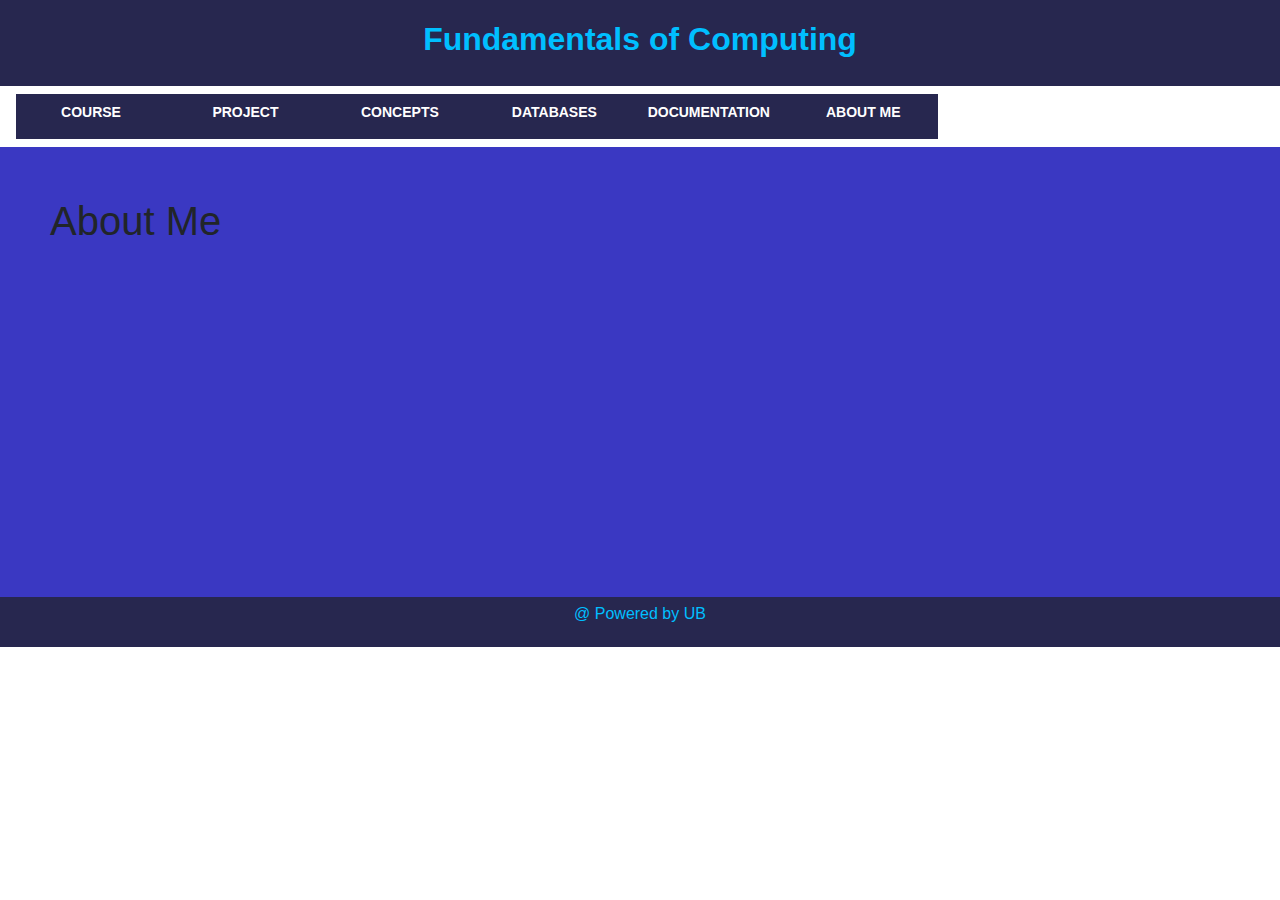
<file: aboutme.html>
<!DOCTYPE html>
<html>
<head>
<title>FoC</title>
<link rel="stylesheet" type="text/css" href="style.css">
<link rel="stylesheet" href="https://maxcdn.bootstrapcdn.com/bootstrap/4.0.0/css/bootstrap.min.css" integrity="sha384-Gn5384xqQ1aoWXA+058RXPxPg6fy4IWvTNh0E263XmFcJlSAwiGgFAW/dAiS6JXm" crossorigin="anonymous">
<meta charset="utf-8">
<meta name="viewport" content="width=device-width, initial-scale=1">

</head>
<body>

<header>
  <h2><b>Fundamentals of Computing</b></h2>
</header>

<section>
 <div class ="navbar">
		<ul>
    <ul>
      <li><h5><a href="index.html">Course</a></h5></li>
      <li><h5><a href="project.html">Project</a></h5></li>
	  <li><h5><a href="concepts.html">Concepts</a></h5></li>
	  <li><h5><a href="database.html">Databases</a></h5></li>
	  <li><h5><a href="documentation.html">Documentation</a></h5></li>
      <li><h5><a href="aboutme.html">About me</a></h5></li>
    </ul>
       </div>
  
  <article>
    <h1>About Me</h1>
   
    </article>
</section>

<footer>
  <p>@ Powered by UB</p>
</footer>

</body>
</html>
</file>
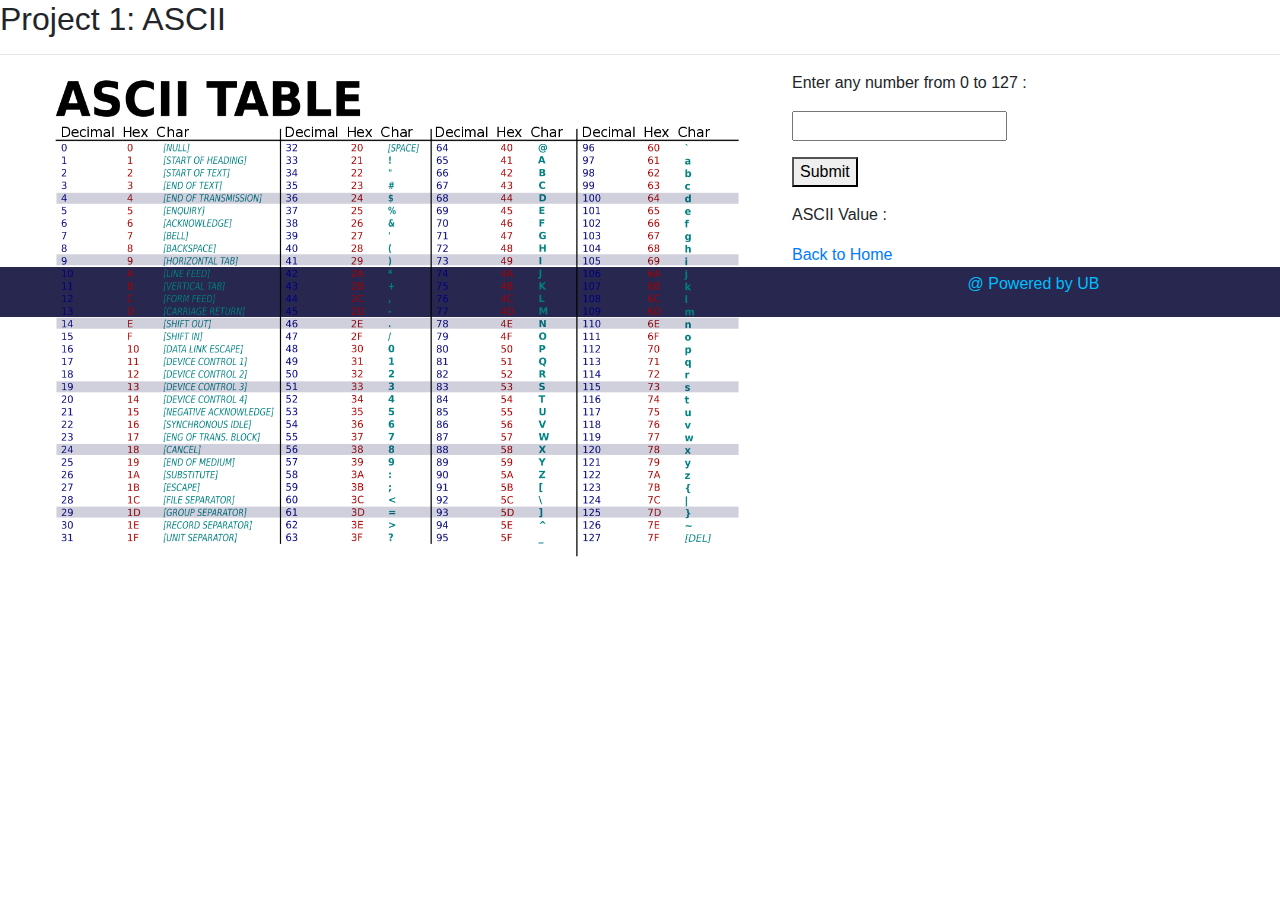
<file: ascii.html>
<!DOCTYPE html>
<html>
<head>
<title>FoC</title>
<link rel="stylesheet" type="text/css" href="style.css">
<link rel="stylesheet" href="https://maxcdn.bootstrapcdn.com/bootstrap/4.0.0/css/bootstrap.min.css" integrity="sha384-Gn5384xqQ1aoWXA+058RXPxPg6fy4IWvTNh0E263XmFcJlSAwiGgFAW/dAiS6JXm" crossorigin="anonymous">
<meta charset="utf-8">
<meta name="viewport" content="width=device-width, initial-scale=1">
<style>
img {
  float: left;
 padding-right: 40px; 
 padding-left: 40px;
 padding-bottom: 40px;
 
}
</style>
</head>
<body>

<section>
<h2>Project 1: ASCII</h2>
<hr>	


<p><img src="ascii.png" style="width:792px;height:528px;"></p>
        
			

<p></p>
<p></p>         


<p>Enter any number from 0 to 127 :</p>
<input id="inputdec" >
<p></p>
<button onclick="decToASCII()">Submit</button>
<p></p>
<p>ASCII Value : </p>
<p id="demo"></p>

<script>
function decToASCII() {
  x = document.getElementById("inputdec").value;
  var res = String.fromCharCode(x);
  document.getElementById("demo").innerHTML = res;
  console.log(res);
}
</script>



</section>


<a href="index.html">Back to Home</a></h3>

<footer>
  <p>@ Powered by UB</p>
</footer>

</body>
</html>
</file>
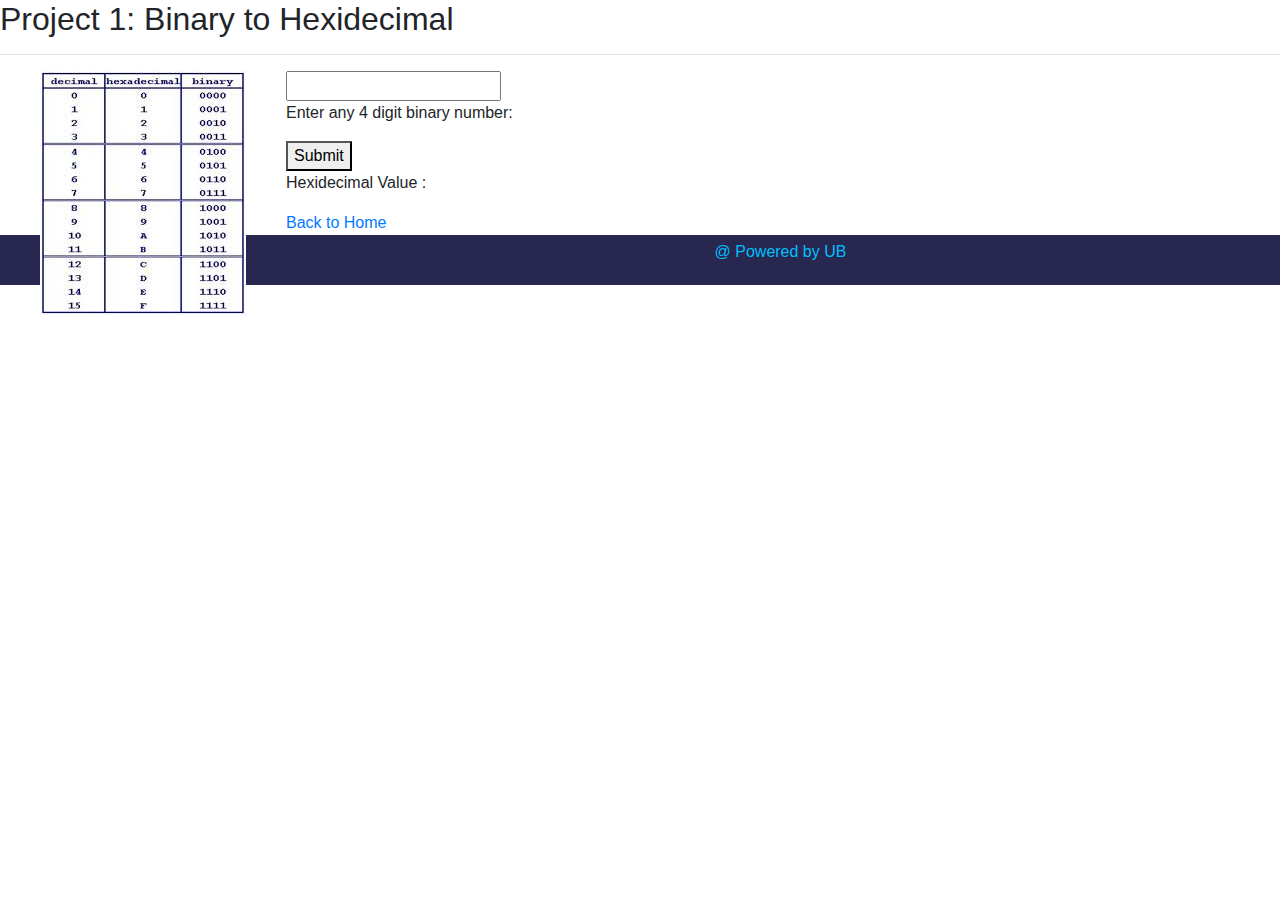
<file: binarytohex.html>
<!DOCTYPE html>
<html>
<head>
<title>FoC</title>
<link rel="stylesheet" type="text/css" href="style.css">
<link rel="stylesheet" href="https://maxcdn.bootstrapcdn.com/bootstrap/4.0.0/css/bootstrap.min.css" integrity="sha384-Gn5384xqQ1aoWXA+058RXPxPg6fy4IWvTNh0E263XmFcJlSAwiGgFAW/dAiS6JXm" crossorigin="anonymous">
<meta charset="utf-8">
<meta name="viewport" content="width=device-width, initial-scale=1">
<style>
img {
  float: left;
 padding-right: 40px; 
 padding-left: 40px;
 padding-bottom: 40px;
 
}
</style>
</head>
<body>

<section>
<h2>Project 1: Binary to Hexidecimal</h2>
<hr>	


<p><img src="bintohex.jpg"></p>
        
			
         
<input type="number" id="inputBin" value="">

<p>Enter any 4 digit binary number:</p>

<button onclick="binToHex()">Submit</button>

<p>Hexidecimal Value : </p>
<p id="demo"></p>

<script>
function binToHex() {
  var x = document.getElementById("inputBin").value;
  var hexOut = parseInt(x , 2).toString(16).toUpperCase();
  document.getElementById("demo").innerHTML = hexOut;
  }
</script>



</section>


<a href="index.html">Back to Home</a></h3>

<footer>
  <p>@ Powered by UB</p>
</footer>

</body>
</html>
</file>
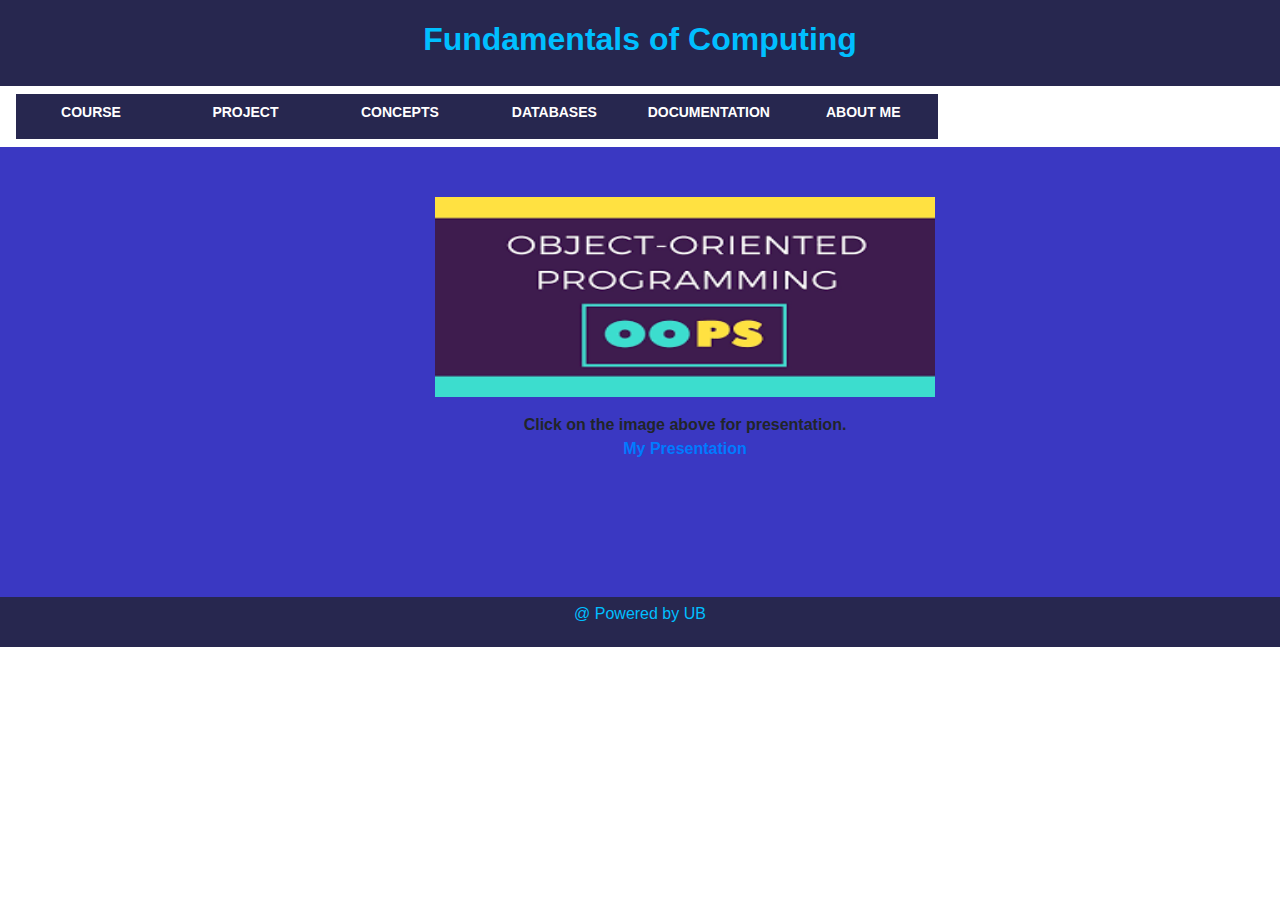
<file: concepts.html>
<!DOCTYPE html>
<html>
<head>
<title>FoC</title>
<link rel="stylesheet" type="text/css" href="style.css">
<link rel="stylesheet" href="https://maxcdn.bootstrapcdn.com/bootstrap/4.0.0/css/bootstrap.min.css" integrity="sha384-Gn5384xqQ1aoWXA+058RXPxPg6fy4IWvTNh0E263XmFcJlSAwiGgFAW/dAiS6JXm" crossorigin="anonymous">
<meta charset="utf-8">
<meta name="viewport" content="width=device-width, initial-scale=1">

</head>
<body>

<header>
  <h2><b>Fundamentals of Computing</b></h2>
</header>

<section>
  <div class ="navbar">
		<ul>
    <ul>
      <li><h5><a href="index.html">Course</a></h5></li>
      <li><h5><a href="project.html">Project</a></h5></li>
	  <li><h5><a href="concepts.html">Concepts</a></h5></li>
	  <li><h5><a href="database.html">Databases</a></h5></li>
	  <li><h5><a href="documentation.html">Documentation</a></h5></li>
      <li><h5><a href="aboutme.html">About me</a></h5></li>
    </ul>
       </div>
  
  <article>
  <center> <a href="https://drive.google.com/file/d/1vziSBXbunpZtPoixppDfRvRKnB9VdYDP/view?usp=sharing"><img src="presentation.png" alt="Concepts" width="500" height="200" ></a>
   <p></p>
    <b>Click on the image above for presentation.</b></center>
	
	<center> <b><a href= "https://docs.google.com/presentation/d/15DNlTzRc5vBjj3H2UNEvr1EVZo1cMa1w4haihf1fnF0/edit?usp=sharing ">My Presentation</a></b>
    </article>
</section>

<footer>
  <p>@ Powered by UB</p>
</footer>

</body>
</html>
</file>
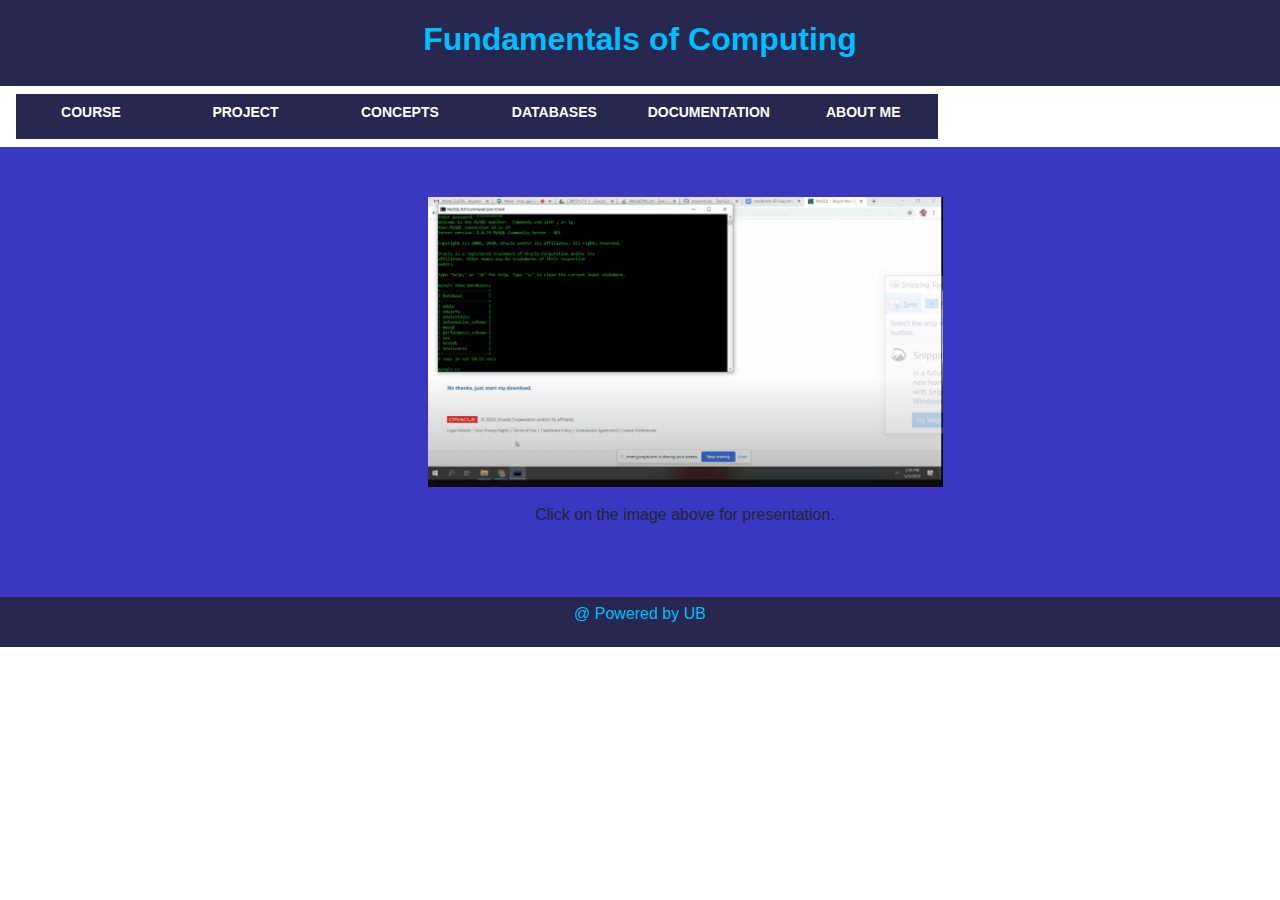
<file: database.html>
<!DOCTYPE html>
<html>
<head>
<title>FoC</title>
<link rel="stylesheet" type="text/css" href="style.css">
<link rel="stylesheet" href="https://maxcdn.bootstrapcdn.com/bootstrap/4.0.0/css/bootstrap.min.css" integrity="sha384-Gn5384xqQ1aoWXA+058RXPxPg6fy4IWvTNh0E263XmFcJlSAwiGgFAW/dAiS6JXm" crossorigin="anonymous">
<meta charset="utf-8">
<meta name="viewport" content="width=device-width, initial-scale=1">

</head>
<body>

<header>
  <h2><b>Fundamentals of Computing</b></h2>
</header>

<section>
 <div class ="navbar">
		<ul>
    <ul>
      <li><h5><a href="index.html">Course</a></h5></li>
      <li><h5><a href="project.html">Project</a></h5></li>
	  <li><h5><a href="concepts.html">Concepts</a></h5></li>
	  <li><h5><a href="database.html">Databases</a></h5></li>
	  <li><h5><a href="documentation.html">Documentation</a></h5></li>
      <li><h5><a href="aboutme.html">About me</a></h5></li>
    </ul>
       </div>
  
  <article>
   <center><a href="https://drive.google.com/file/d/1V8nVYRKoj8FLtL_b1U0_h_6FAZSGGf7e/view?usp=sharing"><img src="database.PNG" alt="database" width="515" height="290" ></a>
   <p></p>

    <p>Click on the image above for presentation.</p></center>
    </article>
</section>

<footer>
  <p>@ Powered by UB</p>
</footer>

</body>
</html>
</file>
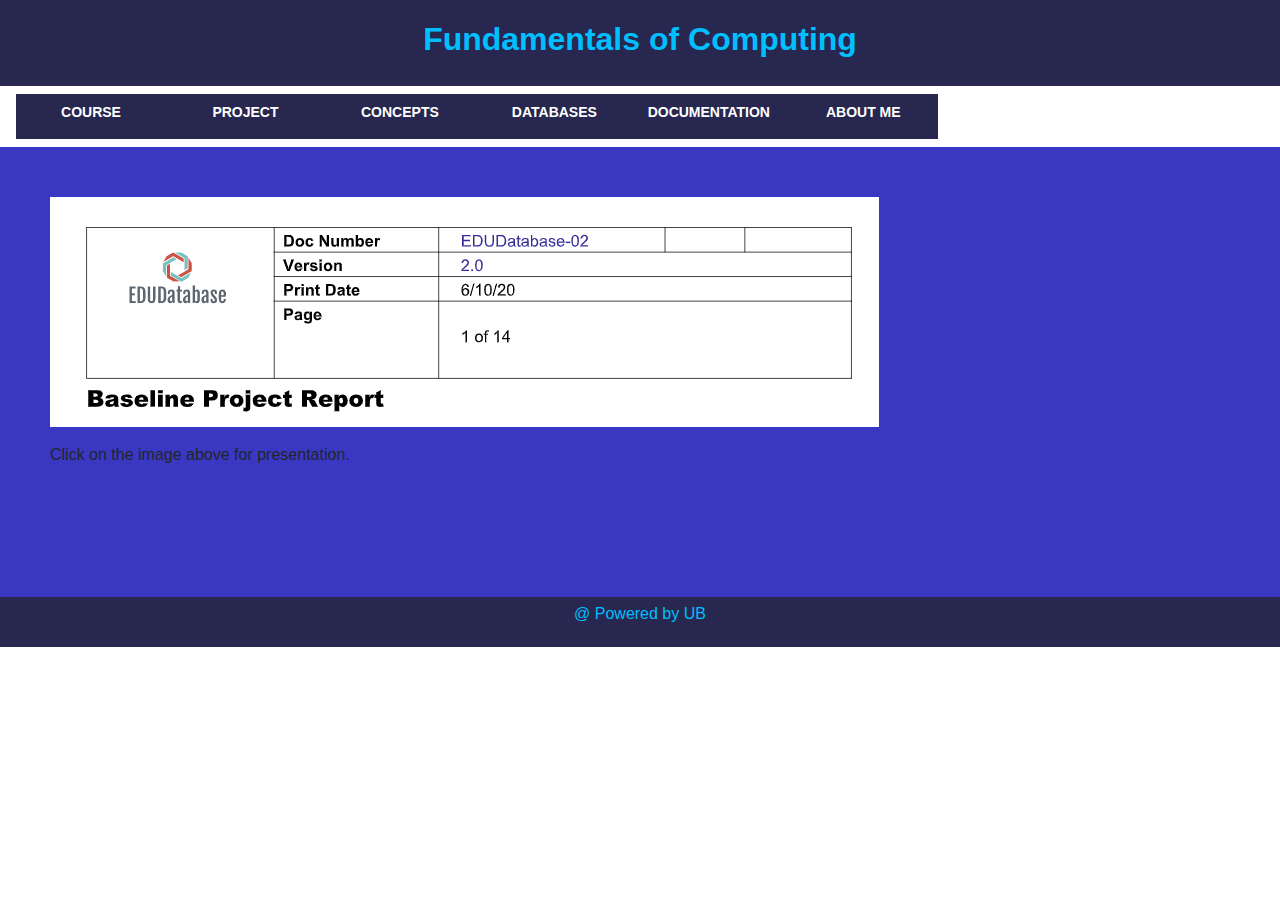
<file: documentation.html>
<!DOCTYPE html>
<html>
<head>
<title>FoC</title>
<link rel="stylesheet" type="text/css" href="style.css">
<link rel="stylesheet" href="https://maxcdn.bootstrapcdn.com/bootstrap/4.0.0/css/bootstrap.min.css" integrity="sha384-Gn5384xqQ1aoWXA+058RXPxPg6fy4IWvTNh0E263XmFcJlSAwiGgFAW/dAiS6JXm" crossorigin="anonymous">
<meta charset="utf-8">
<meta name="viewport" content="width=device-width, initial-scale=1">

</head>
<body>

<header>
  <h2><b>Fundamentals of Computing</b></h2>
</header>

<section>
  <div class ="navbar">
		<ul>
    <ul>
      <li><h5><a href="index.html">Course</a></h5></li>
      <li><h5><a href="project.html">Project</a></h5></li>
	  <li><h5><a href="concepts.html">Concepts</a></h5></li>
	  <li><h5><a href="database.html">Databases</a></h5></li>
	  <li><h5><a href="documentation.html">Documentation</a></h5></li>
      <li><h5><a href="aboutme.html">About me</a></h5></li>
    </ul>
       </div>
  
  <article>
   <a href="https://docs.google.com/document/d/1_1QEZhym07MGMw91nX-i6jXXJaM_U4Hq/edit?usp=drivesdk&ouid=117676593609645804589&rtpof=true&sd=true"><img src="documentation.png" alt="documentation" ></a>
   <p></p>

    <p>Click on the image above for presentation.</p>
    </article>
</section>

<footer>
  <p>@ Powered by UB</p>
</footer>

</body>
</html>
</file>
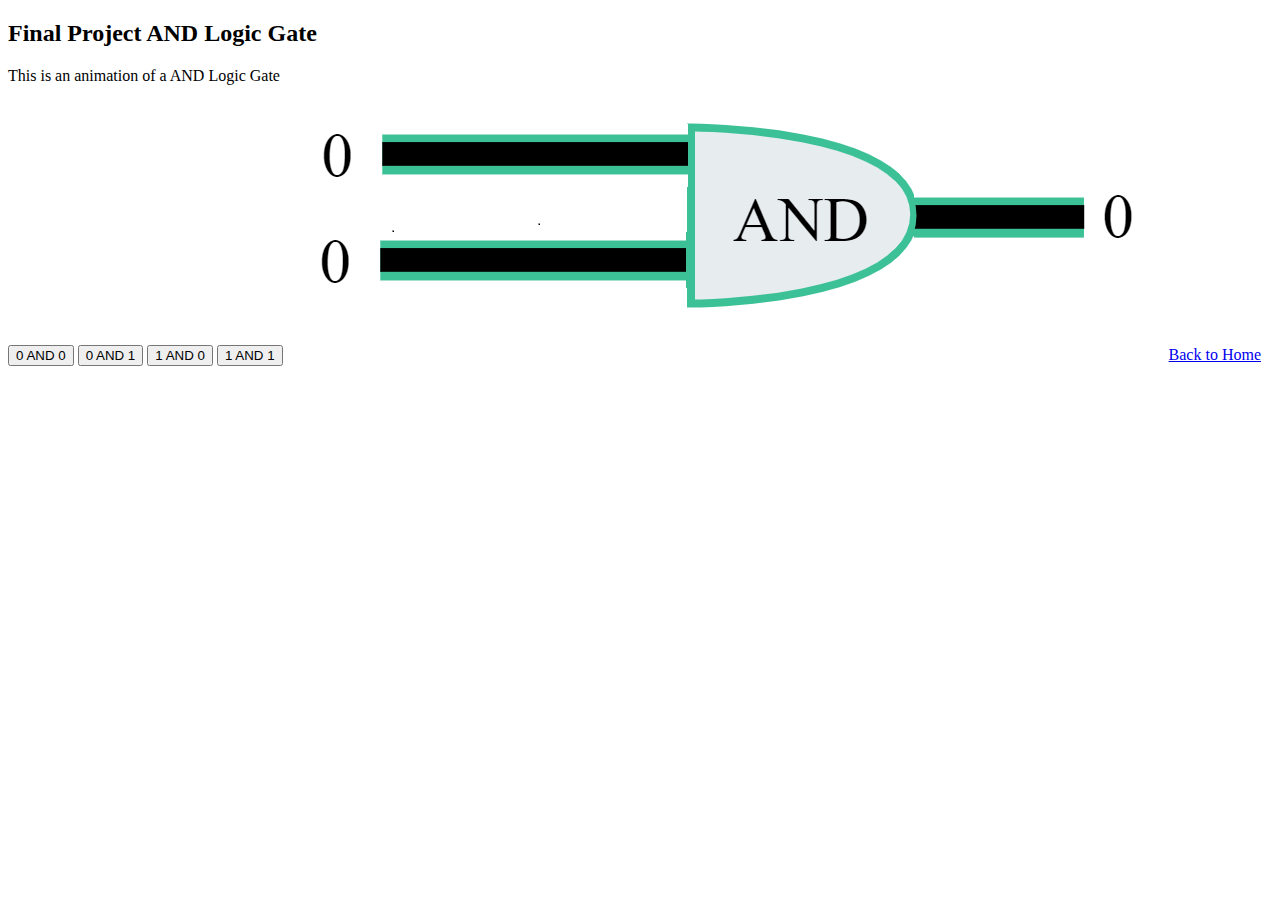
<file: easyand.html>
<!DOCTYPE html>
<html>
<body>

<h2> Final Project AND Logic Gate</h2>

<p>This is an animation of a AND Logic Gate</p>


<button onclick="document.getElementById('myImage').src='and2off.PNG'">0 AND 0</button>
<button onclick="document.getElementById('myImage').src='andoffon.PNG'">0 AND 1</button>
<button onclick="document.getElementById('myImage').src='andonoff.PNG'">1 AND 0</button>
<button onclick="document.getElementById('myImage').src='and2on.png'">1 AND 1</button>

<img id="myImage" src="and2off.PNG">
<a href="index.html">Back to Home</a></h3>


</body>
</html>
</file>
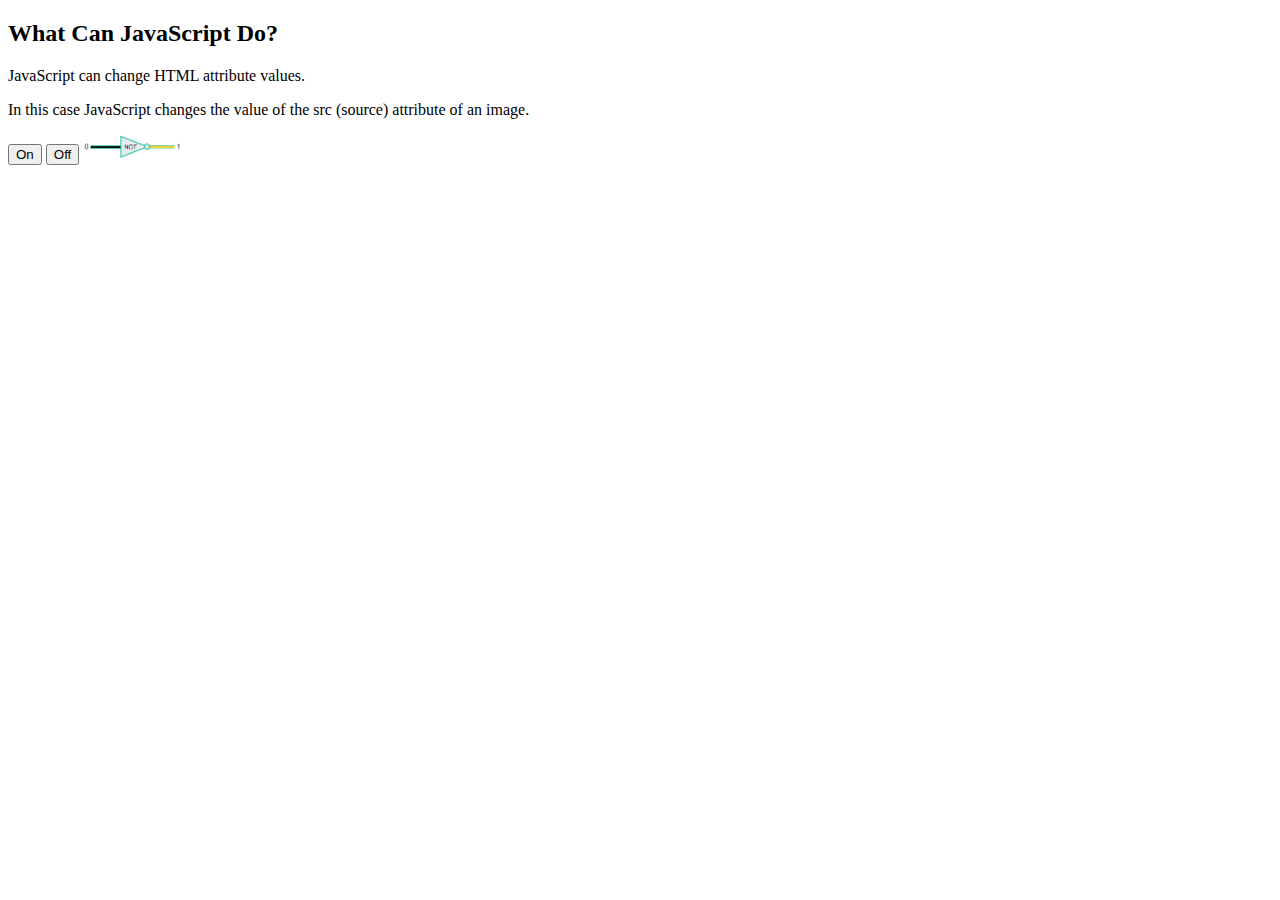
<file: gatesnot.html>
<!DOCTYPE html>
<html>
<body>

<h2>What Can JavaScript Do?</h2>

<p>JavaScript can change HTML attribute values.</p>

<p>In this case JavaScript changes the value of the src (source) attribute of an image.</p>

<button onclick="document.getElementById('myImage').src='noton2.png'">On</button>



<button onclick="document.getElementById('myImage').src='notoff2.png'">Off</button>
<img id="myImage" src="notoff2.png" style="width:100px">
</body>
</html>
</file>
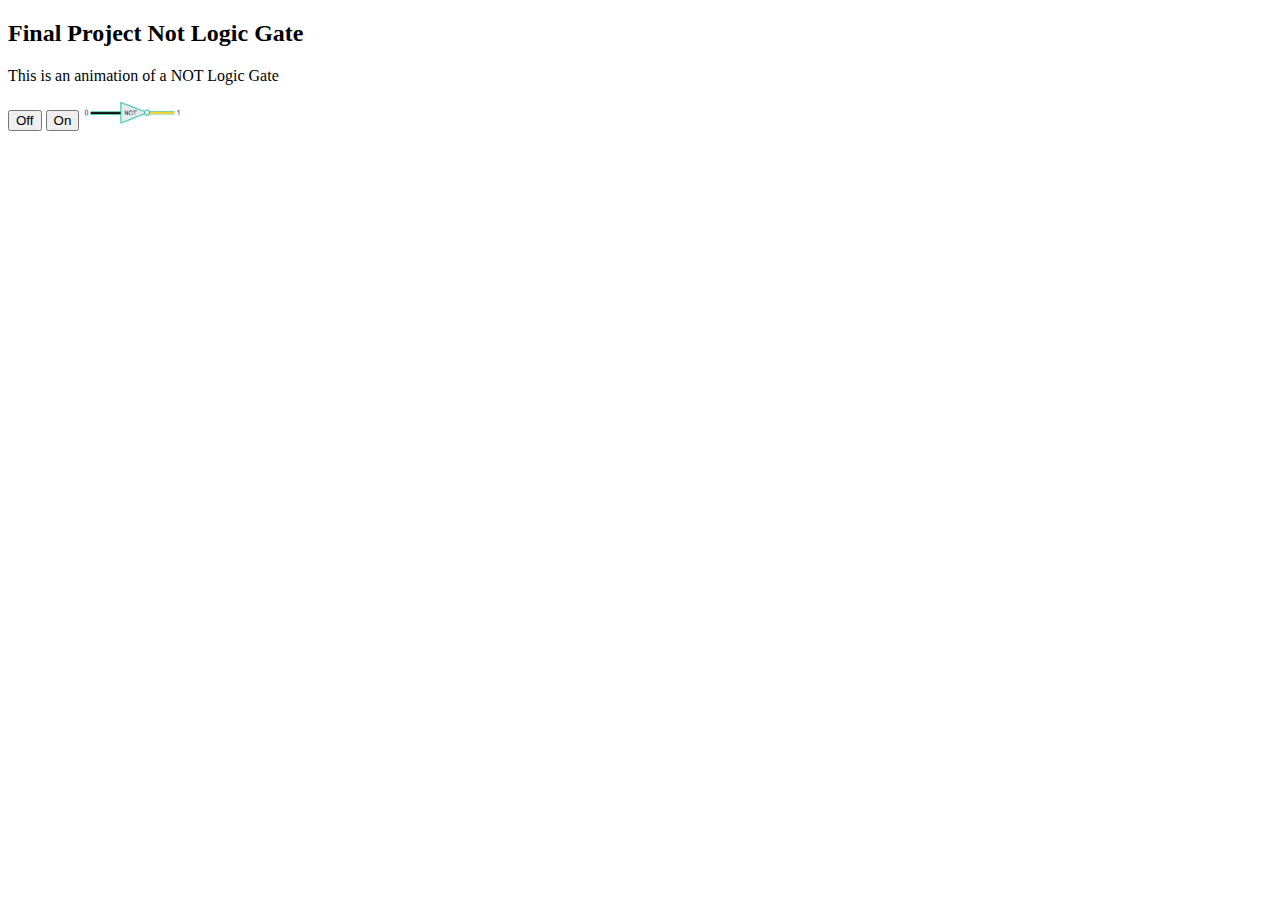
<file: not.html>
<!DOCTYPE html>
<html>
<body>

<h2> Final Project Not Logic Gate</h2>

<p>This is an animation of a NOT Logic Gate</p>


<button onclick="document.getElementById('myImage').src='off.png'">Off</button>

<button onclick="document.getElementById('myImage').src='on.png'">On</button>

<img id="myImage" src="off.png" style="width:100px">


</body>
</html>
</file>
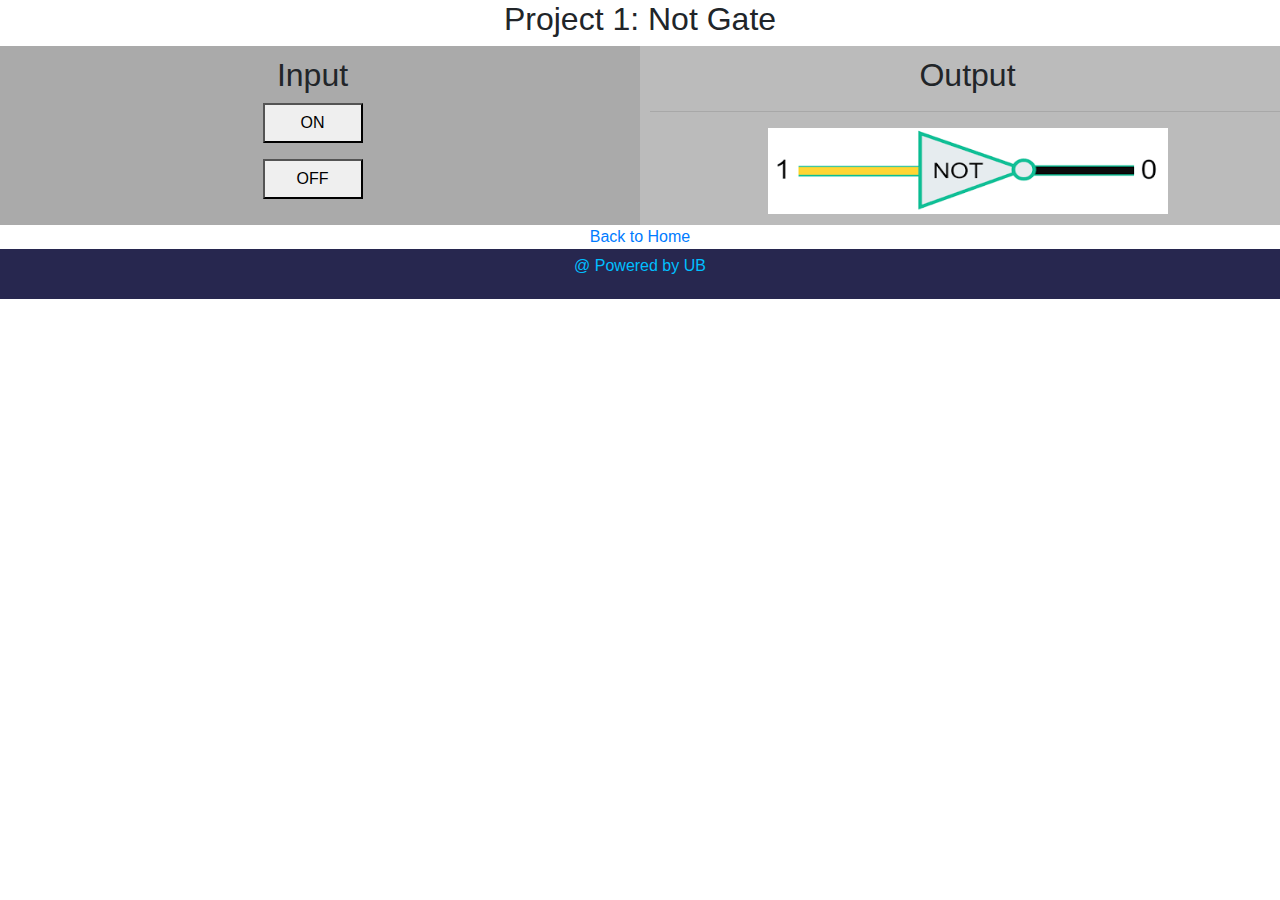
<file: notgate.html>
<!DOCTYPE html>
<html>
<head>
<title>FoC</title>
<link rel="stylesheet" type="text/css" href="style.css">
<link rel="stylesheet" href="https://maxcdn.bootstrapcdn.com/bootstrap/4.0.0/css/bootstrap.min.css" integrity="sha384-Gn5384xqQ1aoWXA+058RXPxPg6fy4IWvTNh0E263XmFcJlSAwiGgFAW/dAiS6JXm" crossorigin="anonymous">
<meta charset="utf-8">
<meta name="viewport" content="width=device-width, initial-scale=1">

</head>
<body>
<center>
<section>
<h2>Project 1: Not Gate</h2>

<div class="row">
  <div class="column" style="background-color:#aaa;">
    <h2>Input</h2>
    <p><button style="width: 100px; height: 40px;" onclick="document.getElementById('belizeImage').src='noton2.png'">ON</button></p>
    <p><button style="width: 100px; height: 40px;" onclick="document.getElementById('belizeImage').src='notoff2.png'">OFF</button></p>
  </div>
  <div class="column" style="background-color:#bbb;">
    <h2>Output</h2>
	<hr>
	<img id="belizeImage" src="noton2.png" alt="noton" width="400" height="86" align="center">
  </div>
</div>
<a href="index.html">Back to Home</a></h3>
</section>
</center>



<footer>
  <p>@ Powered by UB</p>
</footer>

</body>
</html>
</file>
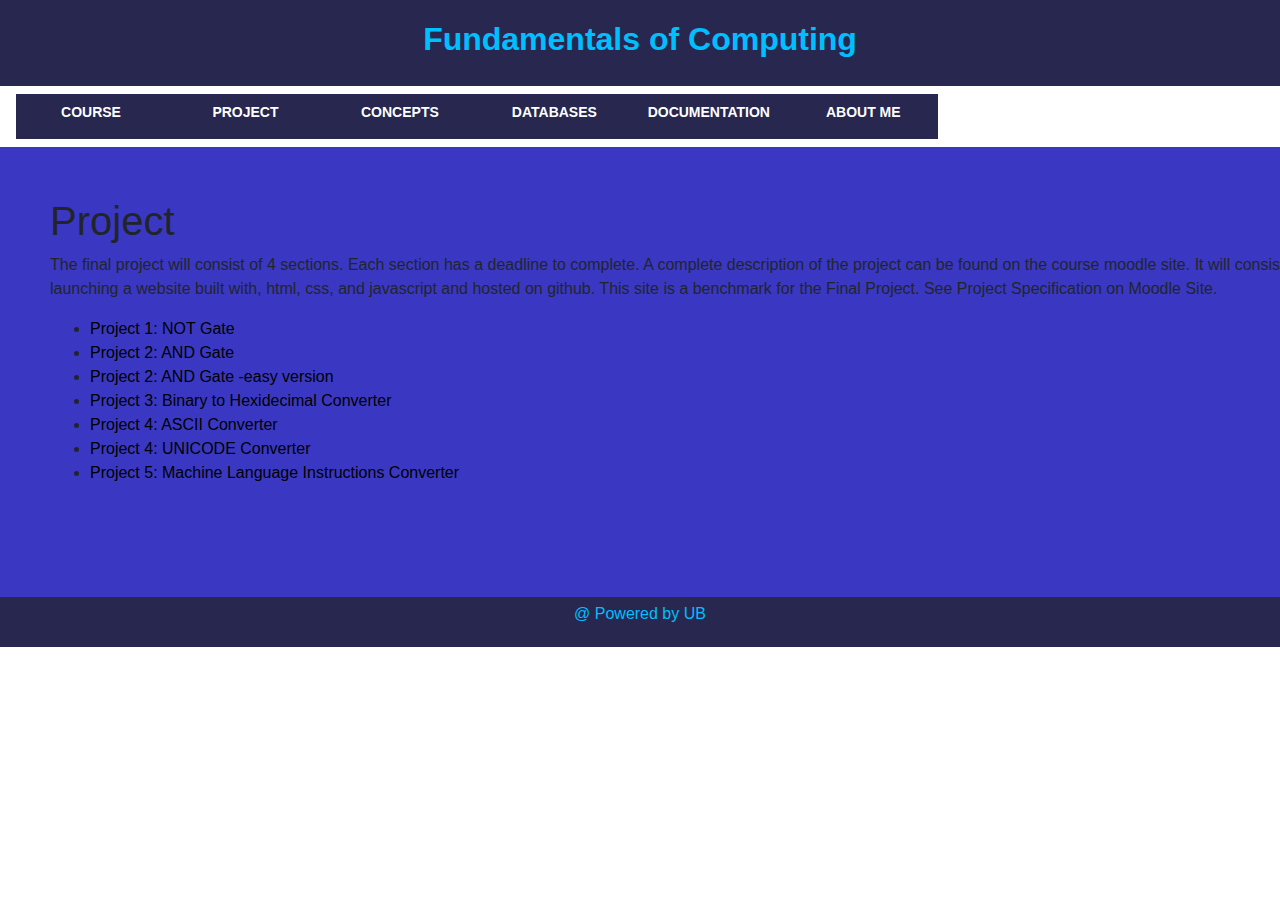
<file: project.html>
<!DOCTYPE html>
<html>
<head>
<title>FoC</title>
<link rel="stylesheet" type="text/css" href="style.css">
<link rel="stylesheet" href="https://maxcdn.bootstrapcdn.com/bootstrap/4.0.0/css/bootstrap.min.css" integrity="sha384-Gn5384xqQ1aoWXA+058RXPxPg6fy4IWvTNh0E263XmFcJlSAwiGgFAW/dAiS6JXm" crossorigin="anonymous">
<meta charset="utf-8">
<meta name="viewport" content="width=device-width, initial-scale=1">

</head>
<body>

<header>
  <h2><b>Fundamentals of Computing</b></h2>
</header>
 <div class ="navbar">
		<ul>
    <ul>
      <li><h5><a href="index.html">Course</a></h5></li>
      <li><h5><a href="project.html">Project</a></h5></li>
	  <li><h5><a href="concepts.html">Concepts</a></h5></li>
	  <li><h5><a href="database.html">Databases</a></h5></li>
	  <li><h5><a href="documentation.html">Documentation</a></h5></li>
      <li><h5><a href="aboutme.html">About me</a></h5></li>
    </ul>
       </div>
<section>
  
  
  <article>
    <h1>Project</h1>
    <p>The final project will consist of 4 sections. Each section has a deadline to complete. A complete description of the project can be found on the course moodle site. It will consist of launching a website built with, html, css, and javascript and hosted on github. This site is a benchmark for the Final Project. See
Project Specification on Moodle Site.</p>

<ul>
  <li><a href="notgate.html" style="color:black">Project 1: NOT Gate</a></h3></li>
  <li><a href="andgate.html" style="color:black">Project 2: AND Gate</a></h3></li>
  <li><a href="easyand.html" style="color:black">Project 2: AND Gate -easy version</a></h3></li>
  <li><a href="binarytohex.html" style="color:black">Project 3: Binary to Hexidecimal Converter</a></h3></li>
  <li><a href="ascii.html" style="color:black">Project 4: ASCII Converter</a></h3></li>
  <li><a href="unicode.html" style="color:black">Project 4: UNICODE Converter</a></h3></li>
  <li><a href="MLinstructions.html" style="color:black">Project 5: Machine Language Instructions Converter</a></h3></li>
</ul>  


  </article>  
</section>



<footer>
  <p>@ Powered by UB</p>
</footer>

</body>
</html>
</file>
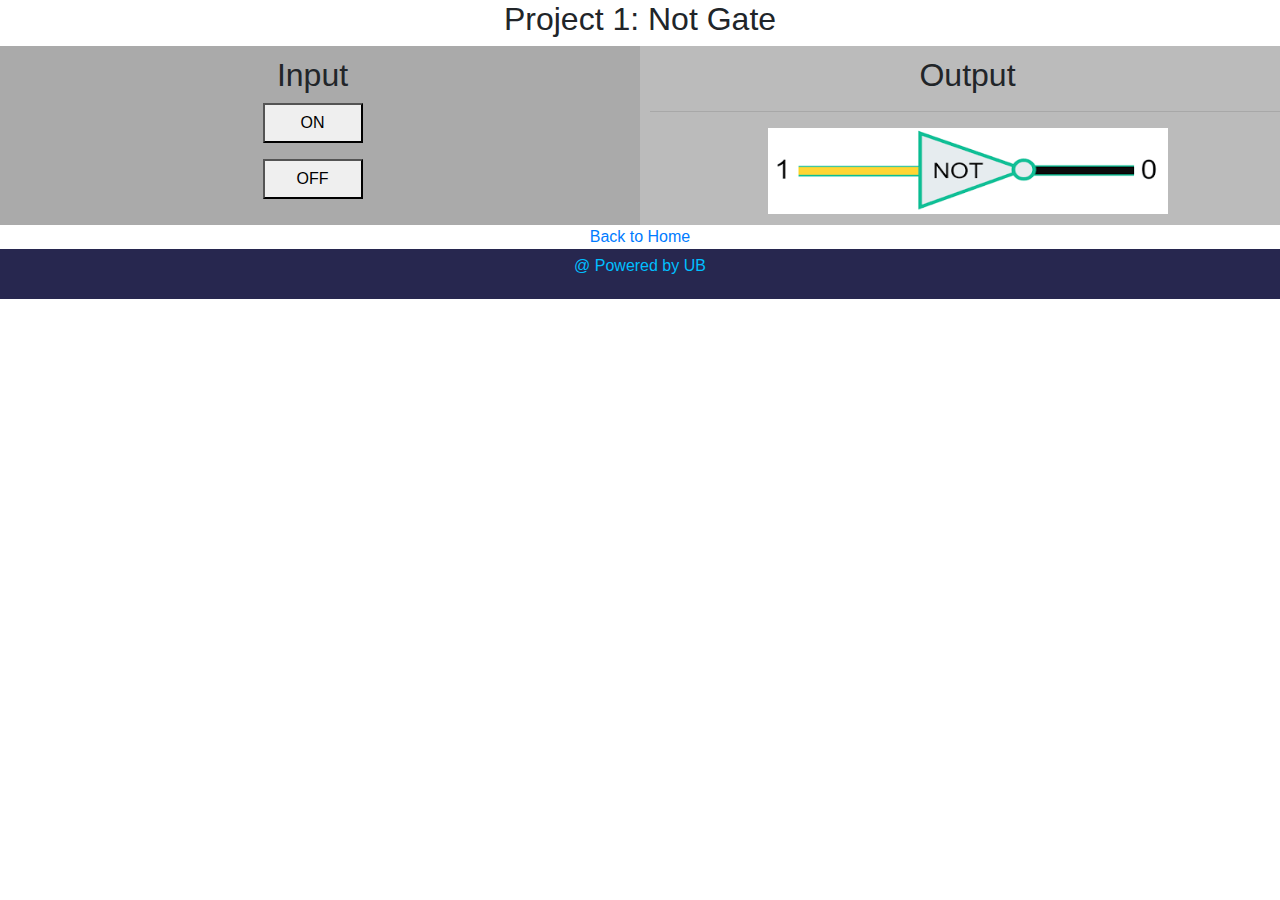
<file: tree.html>
<!DOCTYPE html>
<html>
<head>
<title>FoC</title>
<link rel="stylesheet" type="text/css" href="style.css">
<link rel="stylesheet" href="https://maxcdn.bootstrapcdn.com/bootstrap/4.0.0/css/bootstrap.min.css" integrity="sha384-Gn5384xqQ1aoWXA+058RXPxPg6fy4IWvTNh0E263XmFcJlSAwiGgFAW/dAiS6JXm" crossorigin="anonymous">
<meta charset="utf-8">
<meta name="viewport" content="width=device-width, initial-scale=1">

</head>
<body>




<center>
<section>
<h2>Project 1: Not Gate</h2>

<div class="row">
  <div class="column" style="background-color:#aaa;">
    <h2>Input</h2>
    <p><button style="width: 100px; height: 40px;" onclick="document.getElementById('belizeImage').src='noton2.png'">ON</button></p>
    <p><button style="width: 100px; height: 40px;" onclick="document.getElementById('belizeImage').src='notoff2.png'">OFF</button></p>
  </div>
  <div class="column" style="background-color:#bbb;">
    <h2>Output</h2>
	<hr>
	<img id="belizeImage" src="noton2.png" alt="noton" width="400" height="86" align="center">
  </div>
</div>
<a href="index.html">Back to Home</a></h3>
</section>
</center>

<script>



function inOrder(root) { 
   root.left && inOrder(root.left) 
   console.log(root.val) 
   root.right && inOrder(root.right) 
} 

<!-- Call the inorder function. Remember, we're referring above gif's BST for reference--> 
node.inOrder(node) // 13, 15, 18, 20, 25, 30
</script>

<footer>
  <p>@ Powered by UB</p>
</footer>

</body>
</html>
</file>
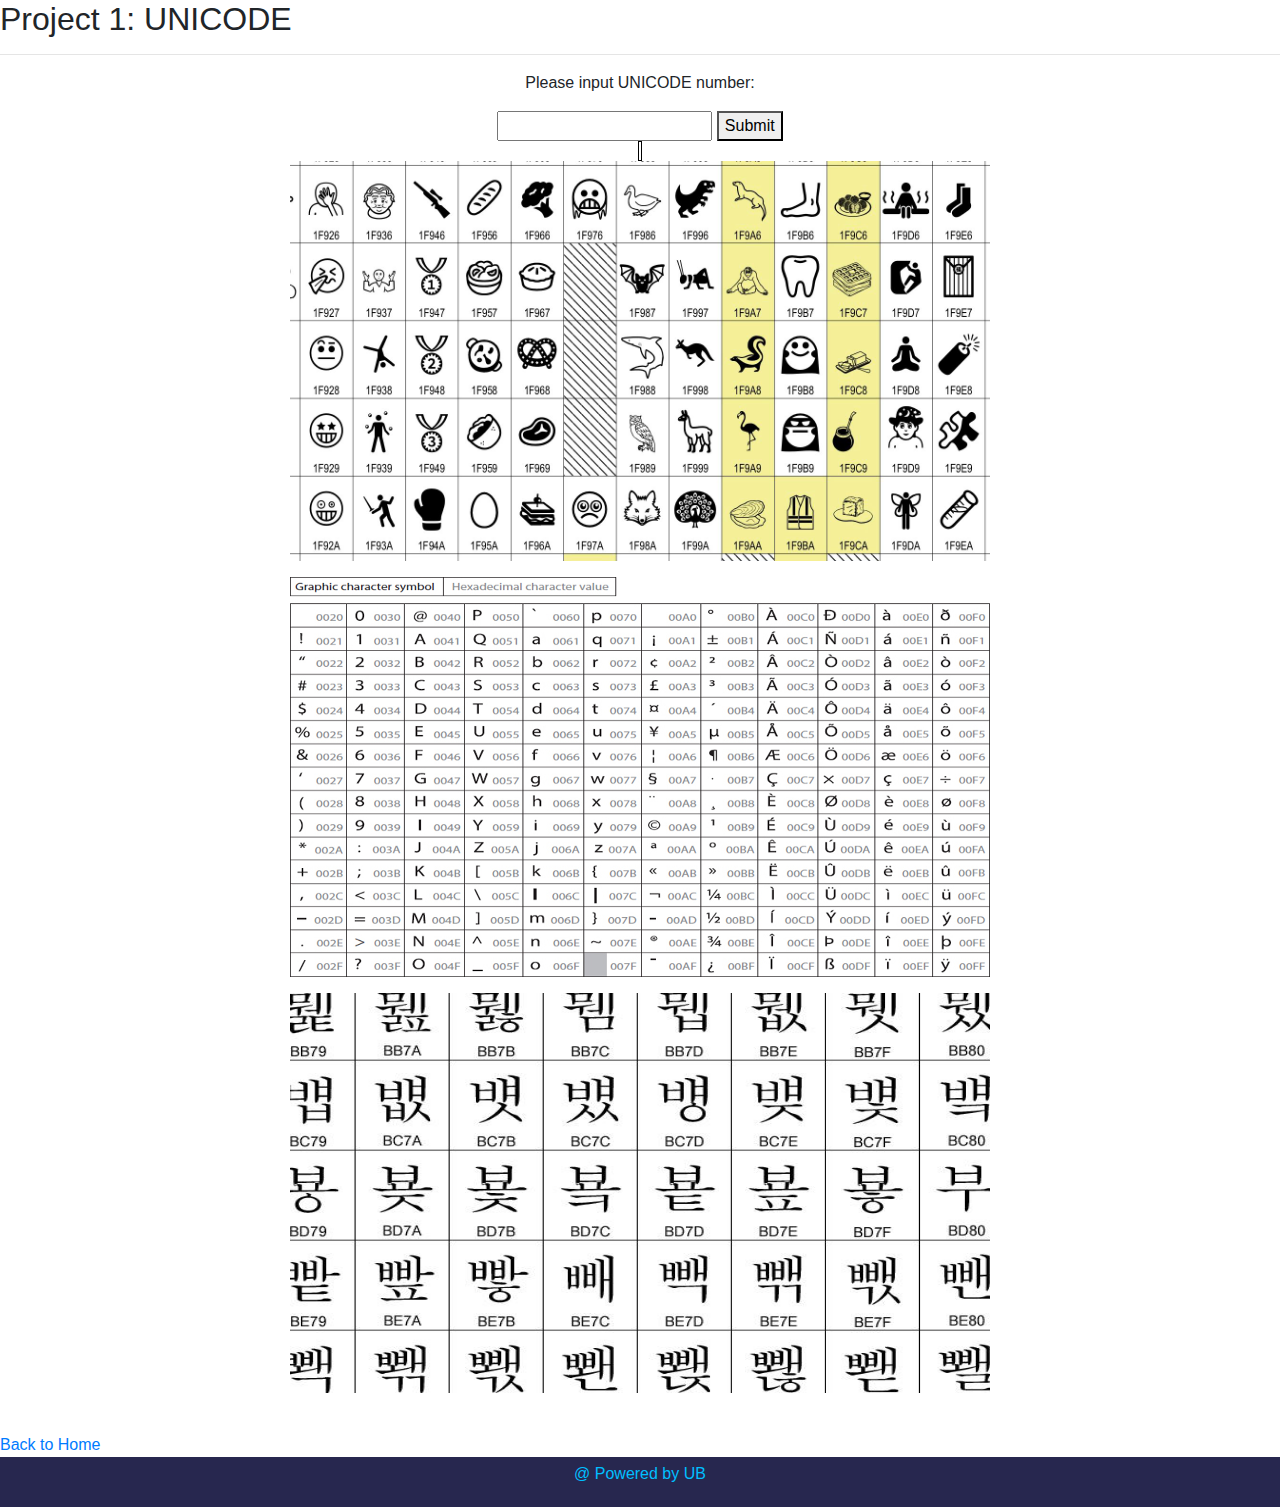
<file: unicode.html>
<!DOCTYPE html>
<html>
<head>
<title>FoC</title>
<link rel="stylesheet" type="text/css" href="style.css">
<link rel="stylesheet" href="https://maxcdn.bootstrapcdn.com/bootstrap/4.0.0/css/bootstrap.min.css" integrity="sha384-Gn5384xqQ1aoWXA+058RXPxPg6fy4IWvTNh0E263XmFcJlSAwiGgFAW/dAiS6JXm" crossorigin="anonymous">
<meta charset="utf-8">
<meta name="viewport" content="width=device-width, initial-scale=1">
<style>

</style>
</head>
<body>

<section>
<h2>Project 1: UNICODE</h2>
<hr>

<center>
<p>Please input UNICODE number:</p>

<input id="numb" type="text">

<button type="button" onclick="myFunction()">Submit</button>
<br>
<table style="border:1px solid black;margin-left:auto;margin-right:auto;">
 
  <tr>
    <th><center><p id="demo"></center></p></th>
  </tr>
  
</table>


<p><img src="uni1.jpg" style="width:700px;height:400px;"></p>
<p><img src="uni3.jpg" style="width:700px;height:400px;"></p>        
<p><img src="uni4.jpg" style="width:700px;height:400px;"></p>  			

<p></p>
<p></p>         

<br>


</center>

<script>
function myFunction() {
  var x, text;

  // Get the value of the input field with id="numb"
  x = document.getElementById("numb").value;

  
    text = x;
    unicode = ("&#x" + x)
  
  document.getElementById("demo").innerHTML = unicode;
}
</script>


</section>


<a href="index.html">Back to Home</a></h3>

<footer>
  <p>@ Powered by UB</p>
</footer>

</body>
</html>
</file>
<file: style.css>
body {
  font-family: Arial, Helvetica, sans-serif;
}

header{
  background-color: #27274f;
  padding: 20px;
  text-align: center;
  font-size: 35px;
  color: deepskyblue
}
.navbar ul{
	list-style: none;
	background :#27274f;
	padding: 0;
	margin: 0;
	text-align:right;
}
.navbar li{
	display: inline-block;
}
.navbar a{
	text-decoration: none;
	color:#fff;
	width:150px;
	display:block;
	padding: 10px 5px;
	text-transform:uppercase;
	font-weight:bold;
	font-family:arial;
	text-align: center;
	font-size:14px;
}
.navbar a:hover{
	background: #353640;
}	
article {
  float: center;
  padding: 50px;
  width: 1370px;
  height: 450px;
  background-color: #3a38c2; 
  
}	
footer {
  background-color: #27274f;;
  padding: 5px;
  
  text-align: center;
  color:deepskyblue ;
}  


  @media (max-width: 600px) {
  nav, article {
    width: 100%;
    height: auto;
  }
}
* {
  box-sizing: border-box;
}

/* Create two equal columns that floats next to each other */
.column {
  float: left;
  width: 50%;
  padding: 10px;

}

/* Clear floats after the columns */
.row:after {
  content: "";
  display: table;
  clear: both;
}
</file>
